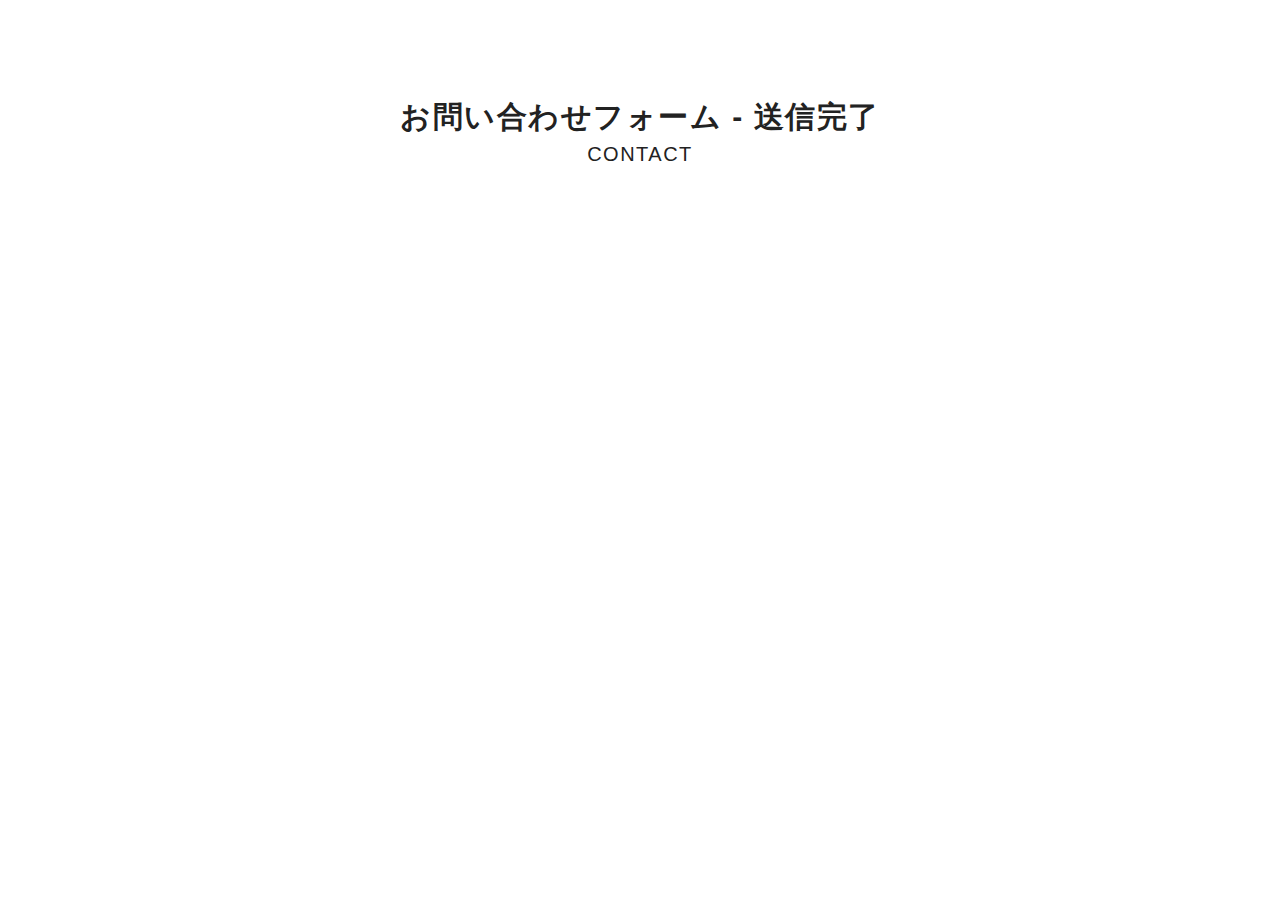
<file: thanks.html>
<!doctype html>
<html lang="ja">
<head>
<meta charset="utf-8">

<title>phpform - 送信完了</title>

<meta name="viewport" content="width=device-width, initial-scale=1.0">
<meta name="format-detection" content="telephone=no">
<meta name="description" content="">
<link rel="shortcut icon" href="">
<link rel="stylesheet" href="./css/init.css">
<link rel="stylesheet" href="./css/style.css">
</head>
<body>
    <main class="page infomail" style="padding: 100px 0;">
        <div class="infomail--inner">
            <h1 class="title title--contents">
                お問い合わせフォーム - 送信完了
                <span>CONTACT</span>
            </h1>
            <div class="infomail--inner">
            </div>
        </div>
    </main>
</body>
</html>
</file>
<file: css/init.css>
@charset "UTF-8";html{font-size:62.5%;-webkit-text-size-adjust:none}body{color:#222;background:#fff;margin:0;padding:0;font-size:15px;font-size:1.5rem;font-weight:500;line-height:1.1;font-family:"ヒラギノ角ゴ ProN W3","Hiragino Kaku Gothic Pro","メイリオ",Meiryo,osaka,"ＭＳ Ｐゴシック","Lucida Grande","segoe UI",geneva,verdana,sans-serif;word-wrap:break-word;overflow-wrap:break-word;-webkit-text-size-adjust:none}dd,dl,dt,h1,h2,h3,h4,h5,h6,ol,p,ul{margin:0;padding:0}article,div,footer,header,main,nav,ol,section,ul{margin:0 auto}ol,ul{list-style-type:none}img{border:0;outline:0;vertical-align:bottom}address,em,i{font-style:normal}a{text-decoration:none;outline:none}a:link{color:#222}a:visited{color:#222}a:hover{color:#222}a:active{color:#222}.clear{clear:both}.hide{display:none}.show{display:block}.hide-op{opacity:0}.show-op{opacity:1}a,aside,div,footer,header,i,li,span{-webkit-box-sizing:border-box;box-sizing:border-box}.clearfix{*zoom:1}.clearfix:after,.clearfix:before{content:" ";display:table}.clearfix:after{clear:both}.m-b-0{margin-bottom:0px!important}.m-t-0{margin-top:0px!important}.m-l-0{margin-left:0px!important}.m-r-0{margin-right:0px!important}.p-b-0{padding-bottom:0px!important}.p-t-0{padding-top:0px!important}.p-l-0{padding-left:0px!important}.p-r-0{padding-right:0px!important}.m-b-5{margin-bottom:5px!important}.m-t-5{margin-top:5px!important}.m-l-5{margin-left:5px!important}.m-r-5{margin-right:5px!important}.p-b-5{padding-bottom:5px!important}.p-t-5{padding-top:5px!important}.p-l-5{padding-left:5px!important}.p-r-5{padding-right:5px!important}.m-b-10{margin-bottom:10px!important}.m-t-10{margin-top:10px!important}.m-l-10{margin-left:10px!important}.m-r-10{margin-right:10px!important}.p-b-10{padding-bottom:10px!important}.p-t-10{padding-top:10px!important}.p-l-10{padding-left:10px!important}.p-r-10{padding-right:10px!important}.m-b-15{margin-bottom:15px!important}.m-t-15{margin-top:15px!important}.m-l-15{margin-left:15px!important}.m-r-15{margin-right:15px!important}.p-b-15{padding-bottom:15px!important}.p-t-15{padding-top:15px!important}.p-l-15{padding-left:15px!important}.p-r-15{padding-right:15px!important}.m-b-20{margin-bottom:20px!important}.m-t-20{margin-top:20px!important}.m-l-20{margin-left:20px!important}.m-r-20{margin-right:20px!important}.p-b-20{padding-bottom:20px!important}.p-t-20{padding-top:20px!important}.p-l-20{padding-left:20px!important}.p-r-20{padding-right:20px!important}.m-b-25{margin-bottom:25px!important}.m-t-25{margin-top:25px!important}.m-l-25{margin-left:25px!important}.m-r-25{margin-right:25px!important}.p-b-25{padding-bottom:25px!important}.p-t-25{padding-top:25px!important}.p-l-25{padding-left:25px!important}.p-r-25{padding-right:25px!important}.m-b-30{margin-bottom:30px!important}.m-t-30{margin-top:30px!important}.m-l-30{margin-left:30px!important}.m-r-30{margin-right:30px!important}.p-b-30{padding-bottom:30px!important}.p-t-30{padding-top:30px!important}.p-l-30{padding-left:30px!important}.p-r-30{padding-right:30px!important}.m-b-35{margin-bottom:35px!important}.m-t-35{margin-top:35px!important}.m-l-35{margin-left:35px!important}.m-r-35{margin-right:35px!important}.p-b-35{padding-bottom:35px!important}.p-t-35{padding-top:35px!important}.p-l-35{padding-left:35px!important}.p-r-35{padding-right:35px!important}.m-b-40{margin-bottom:40px!important}.m-t-40{margin-top:40px!important}.m-l-40{margin-left:40px!important}.m-r-40{margin-right:40px!important}.p-b-40{padding-bottom:40px!important}.p-t-40{padding-top:40px!important}.p-l-40{padding-left:40px!important}.p-r-40{padding-right:40px!important}.m-b-45{margin-bottom:45px!important}.m-t-45{margin-top:45px!important}.m-l-45{margin-left:45px!important}.m-r-45{margin-right:45px!important}.p-b-45{padding-bottom:45px!important}.p-t-45{padding-top:45px!important}.p-l-45{padding-left:45px!important}.p-r-45{padding-right:45px!important}.m-b-50{margin-bottom:50px!important}.m-t-50{margin-top:50px!important}.m-l-50{margin-left:50px!important}.m-r-50{margin-right:50px!important}.p-b-50{padding-bottom:50px!important}.p-t-50{padding-top:50px!important}.p-l-50{padding-left:50px!important}.p-r-50{padding-right:50px!important}.size-8{font-size:0.8rem}.size-9{font-size:0.9rem}.size-10{font-size:1rem}.size-11{font-size:1.1rem}.size-12{font-size:1.2rem}.size-13{font-size:1.3rem}.size-14{font-size:1.4rem}.size-15{font-size:1.5rem}.size-16{font-size:1.6rem}.size-17{font-size:1.7rem}.size-18{font-size:1.8rem}.size-19{font-size:1.9rem}.size-20{font-size:2rem}.size-21{font-size:2.1rem}.size-22{font-size:2.2rem}.size-23{font-size:2.3rem}.size-24{font-size:2.4rem}.size-25{font-size:2.5rem}.size-26{font-size:2.6rem}.size-27{font-size:2.7rem}.size-28{font-size:2.8rem}.size-29{font-size:2.9rem}.size-30{font-size:3rem}.size-31{font-size:3.1rem}.size-32{font-size:3.2rem}.size-33{font-size:3.3rem}.size-34{font-size:3.4rem}.size-35{font-size:3.5rem}.size-36{font-size:3.6rem}.size-37{font-size:3.7rem}.size-38{font-size:3.8rem}.size-39{font-size:3.9rem}.size-40{font-size:4rem}.lh-100{line-height:1}.lh-110{line-height:1.1}.lh-120{line-height:1.2}.lh-130{line-height:1.3}.lh-140{line-height:1.4}.lh-150{line-height:1.5}.lh-160{line-height:1.6}.lh-170{line-height:1.7}.lh-180{line-height:1.8}.lh-190{line-height:1.9}.lh-200{line-height:2}[class*=list-icon]>li{padding-left:1.3em;margin-bottom:5px}[class*=list-icon]>li:before{content:"";display:inline-block;width:1.3em;margin-left:-1.3em}[class*=list-icon].list-icon-dot>li:before{content:"・"}[class*=list-icon].list-icon-kome>li:before{content:"※"}[class*=list-icon].list-icon-kuro>li:before{content:"●"}[class*=list-icon].list-icon-shiro>li:before{content:"○"}[class*=list-icon].list-icon-sqb>li:before{content:"■"}[class*=list-icon].list-icon-arrow1>li:before{content:"⇒"}[class*=list-icon].list-icon-star>li:before{content:"☆"}[class*=single-icon]{padding-left:1.3em}[class*=single-icon]:before{content:"";display:inline-block;width:1.3em;margin-left:-1.3em}[class*=single-icon].single-icon-dot:before{content:"・"}[class*=single-icon].single-icon-kome:before{content:"※"}[class*=single-icon].single-icon-kuro:before{content:"●"}[class*=single-icon].single-icon-shiro:before{content:"○"}[class*=single-icon].single-icon-sqb:before{content:"■"}[class*=single-icon].single-icon-arrow1:before{content:"⇒"}[class*=single-icon].single-icon-star:before{content:"☆"}.list-num-decimal{padding-left:1.3em}.list-num-decimal>li{list-style-type:decimal}.list-num-maru>li{padding-left:1.3em;margin-bottom:5px}.list-num-maru>li:before{content:"";display:inline-block;width:1.3em;margin-left:-1.3em}.list-num-maru>li:first-child:before{content:"①"}.list-num-maru>li:nth-child(2):before{content:"②"}.list-num-maru>li:nth-child(3):before{content:"③"}.list-num-maru>li:nth-child(4):before{content:"④"}.list-num-maru>li:nth-child(5):before{content:"⑤"}.list-num-maru>li:nth-child(6):before{content:"⑥"}.list-num-maru>li:nth-child(7):before{content:"⑦"}.list-num-maru>li:nth-child(8):before{content:"⑧"}.list-num-maru>li:nth-child(9):before{content:"⑨"}.single-num-maru{padding-left:1.3em}.single-num-maru:before{content:"";display:inline-block;width:1.3em;margin-left:-1.3em}.single-num-maru:first-of-type:before{content:"①"}.single-num-maru:nth-of-type(2):before{content:"②"}.single-num-maru:nth-of-type(3):before{content:"③"}.single-num-maru:nth-of-type(4):before{content:"④"}.single-num-maru:nth-of-type(5):before{content:"⑤"}.single-num-maru:nth-of-type(6):before{content:"⑥"}.single-num-maru:nth-of-type(7):before{content:"⑦"}.single-num-maru:nth-of-type(8):before{content:"⑧"}.single-num-maru:nth-of-type(9):before{content:"⑨"}.list-num-kome{counter-reset:number 0}.list-num-kome>li{padding-left:2em;margin-bottom:5px}.list-num-kome>li:before{counter-increment:number 1;content:"※" counter(number);display:inline-block;width:2em;margin-left:-2em}.color-red{color:#e60012!important}.color-blue{color:blue!important}.color-green{color:#769d42!important}.color-yellow{color:yellow!important}.color-pink{color:#f1529f!important}.color-darkpink{color:#e42b83!important}.color-lightpink{color:#ee86a1!important}.color-sky{color:#65aadd!important}.color-navy{color:#005ca2!important}.color-black{color:#222!important}a,article,aside,div,footer,h1,h2,h3,h4,h5,h6,header,li,nav,section,strong,td,th{-webkit-box-sizing:border-box;box-sizing:border-box}.gray{-webkit-font-smoothing:antialiased;-webkit-font-smoothing:subpixel-antialiased;-moz-osx-font-smoothing:grayscale}hr[class*=size]{border:0;margin:0;padding:0}hr.size1{border-bottom:1px solid #000}hr.size2{border-bottom:2px solid #000}hr.size3{border-bottom:3px solid #000}.mincho{font-family:"游明朝",YuMincho,"ヒラギノ明朝 ProN W3","Hiragino Mincho ProN","ＭＳ Ｐ明朝","ＭＳ 明朝",serif}.gothic{font-family:"ヒラギノ角ゴ ProN W3","Hiragino Kaku Gothic Pro","メイリオ",Meiryo,osaka,"ＭＳ Ｐゴシック","Lucida Grande","segoe UI",geneva,verdana,sans-serif}.at :before{content:"@"}.dot:before{content:"."}.sp,.sp600,.sp767,.spi{display:none!important}@media (max-width:600px){.sp600{display:block!important}.pc600{display:none!important}}@media (max-width:767px){.sp767{display:block!important}.pc767{display:none!important}}@media (max-width:767px){.sp{display:block!important}.pc{display:none!important}.spi{display:inline-block!important}.pci{display:none!important}}.al-l{text-align:left!important}.al-r{text-align:right!important}.al-c{text-align:center!important}@media screen and (max-width:767px){.sp-al-l{text-align:left!important}.sp-al-r{text-align:right!important}.sp-al-c{text-align:center!important}}img.img-fit{max-width:100%;height:auto}img.img-center{display:block;margin:0 auto}.tile{display:-webkit-box;display:-ms-flexbox;display:flex;-ms-flex-wrap:wrap;flex-wrap:wrap}.tile>*{-webkit-box-sizing:border-box;box-sizing:border-box;margin:0}.gc>*{display:-webkit-box;display:-ms-flexbox;display:flex}.gc>*>*{-ms-flex-preferred-size:100%;flex-basis:100%}@media (min-width:0){.tile[class*=a1]>*{-ms-flex-preferred-size:100%;flex-basis:100%;max-width:100%}.tile[class*=a2]>*{-ms-flex-preferred-size:50%;flex-basis:50%;max-width:50%}.tile[class*=a3]>*{-ms-flex-preferred-size:33.3333333333%;flex-basis:33.3333333333%;max-width:33.3333333333%}.tile[class*=a4]>*{-ms-flex-preferred-size:25%;flex-basis:25%;max-width:25%}.tile[class*=a5]>*{-ms-flex-preferred-size:20%;flex-basis:20%;max-width:20%}.tile[class*=a6]>*{-ms-flex-preferred-size:16.6666666667%;flex-basis:16.6666666667%;max-width:16.6666666667%}.tile[class*=a7]>*{-ms-flex-preferred-size:14.2857142857%;flex-basis:14.2857142857%;max-width:14.2857142857%}.tile[class*=a8]>*{-ms-flex-preferred-size:12.5%;flex-basis:12.5%;max-width:12.5%}.tile[class*=am0]{margin:0 -0px -0px}.tile[class*=am0]>*{padding:0 0px 0px}.tile[class*=am5]{margin:0 -2.5px -5px}.tile[class*=am5]>*{padding:0 2.5px 5px}.tile[class*=am10]{margin:0 -5px -10px}.tile[class*=am10]>*{padding:0 5px 10px}.tile[class*=am15]{margin:0 -7.5px -15px}.tile[class*=am15]>*{padding:0 7.5px 15px}.tile[class*=am20]{margin:0 -10px -20px}.tile[class*=am20]>*{padding:0 10px 20px}.tile[class*=am25]{margin:0 -12.5px -25px}.tile[class*=am25]>*{padding:0 12.5px 25px}.tile[class*=am30]{margin:0 -15px -30px}.tile[class*=am30]>*{padding:0 15px 30px}.tile[class*=am35]{margin:0 -17.5px -35px}.tile[class*=am35]>*{padding:0 17.5px 35px}.tile[class*=am40]{margin:0 -20px -40px}.tile[class*=am40]>*{padding:0 20px 40px}.tile[class*=am45]{margin:0 -22.5px -45px}.tile[class*=am45]>*{padding:0 22.5px 45px}.tile[class*=am50]{margin:0 -25px -50px}.tile[class*=am50]>*{padding:0 25px 50px}.tile[class*=am55]{margin:0 -27.5px -55px}.tile[class*=am55]>*{padding:0 27.5px 55px}.tile[class*=am60]{margin:0 -30px -60px}.tile[class*=am60]>*{padding:0 30px 60px}.tile[class*=am65]{margin:0 -32.5px -65px}.tile[class*=am65]>*{padding:0 32.5px 65px}.tile[class*=am70]{margin:0 -35px -70px}.tile[class*=am70]>*{padding:0 35px 70px}.tile[class*=am75]{margin:0 -37.5px -75px}.tile[class*=am75]>*{padding:0 37.5px 75px}.tile[class*=am80]{margin:0 -40px -80px}.tile[class*=am80]>*{padding:0 40px 80px}}@media (min-width:375px){.tile[class*=b1]>*{-ms-flex-preferred-size:100%;flex-basis:100%;max-width:100%}.tile[class*=b2]>*{-ms-flex-preferred-size:50%;flex-basis:50%;max-width:50%}.tile[class*=b3]>*{-ms-flex-preferred-size:33.3333333333%;flex-basis:33.3333333333%;max-width:33.3333333333%}.tile[class*=b4]>*{-ms-flex-preferred-size:25%;flex-basis:25%;max-width:25%}.tile[class*=b5]>*{-ms-flex-preferred-size:20%;flex-basis:20%;max-width:20%}.tile[class*=b6]>*{-ms-flex-preferred-size:16.6666666667%;flex-basis:16.6666666667%;max-width:16.6666666667%}.tile[class*=b7]>*{-ms-flex-preferred-size:14.2857142857%;flex-basis:14.2857142857%;max-width:14.2857142857%}.tile[class*=b8]>*{-ms-flex-preferred-size:12.5%;flex-basis:12.5%;max-width:12.5%}.tile[class*=bm0]{margin:0 -0px -0px}.tile[class*=bm0]>*{padding:0 0px 0px}.tile[class*=bm5]{margin:0 -2.5px -5px}.tile[class*=bm5]>*{padding:0 2.5px 5px}.tile[class*=bm10]{margin:0 -5px -10px}.tile[class*=bm10]>*{padding:0 5px 10px}.tile[class*=bm15]{margin:0 -7.5px -15px}.tile[class*=bm15]>*{padding:0 7.5px 15px}.tile[class*=bm20]{margin:0 -10px -20px}.tile[class*=bm20]>*{padding:0 10px 20px}.tile[class*=bm25]{margin:0 -12.5px -25px}.tile[class*=bm25]>*{padding:0 12.5px 25px}.tile[class*=bm30]{margin:0 -15px -30px}.tile[class*=bm30]>*{padding:0 15px 30px}.tile[class*=bm35]{margin:0 -17.5px -35px}.tile[class*=bm35]>*{padding:0 17.5px 35px}.tile[class*=bm40]{margin:0 -20px -40px}.tile[class*=bm40]>*{padding:0 20px 40px}.tile[class*=bm45]{margin:0 -22.5px -45px}.tile[class*=bm45]>*{padding:0 22.5px 45px}.tile[class*=bm50]{margin:0 -25px -50px}.tile[class*=bm50]>*{padding:0 25px 50px}.tile[class*=bm55]{margin:0 -27.5px -55px}.tile[class*=bm55]>*{padding:0 27.5px 55px}.tile[class*=bm60]{margin:0 -30px -60px}.tile[class*=bm60]>*{padding:0 30px 60px}.tile[class*=bm65]{margin:0 -32.5px -65px}.tile[class*=bm65]>*{padding:0 32.5px 65px}.tile[class*=bm70]{margin:0 -35px -70px}.tile[class*=bm70]>*{padding:0 35px 70px}.tile[class*=bm75]{margin:0 -37.5px -75px}.tile[class*=bm75]>*{padding:0 37.5px 75px}.tile[class*=bm80]{margin:0 -40px -80px}.tile[class*=bm80]>*{padding:0 40px 80px}}@media (min-width:414px){.tile[class*=c1]>*{-ms-flex-preferred-size:100%;flex-basis:100%;max-width:100%}.tile[class*=c2]>*{-ms-flex-preferred-size:50%;flex-basis:50%;max-width:50%}.tile[class*=c3]>*{-ms-flex-preferred-size:33.3333333333%;flex-basis:33.3333333333%;max-width:33.3333333333%}.tile[class*=c4]>*{-ms-flex-preferred-size:25%;flex-basis:25%;max-width:25%}.tile[class*=c5]>*{-ms-flex-preferred-size:20%;flex-basis:20%;max-width:20%}.tile[class*=c6]>*{-ms-flex-preferred-size:16.6666666667%;flex-basis:16.6666666667%;max-width:16.6666666667%}.tile[class*=c7]>*{-ms-flex-preferred-size:14.2857142857%;flex-basis:14.2857142857%;max-width:14.2857142857%}.tile[class*=c8]>*{-ms-flex-preferred-size:12.5%;flex-basis:12.5%;max-width:12.5%}.tile[class*=cm0]{margin:0 -0px -0px}.tile[class*=cm0]>*{padding:0 0px 0px}.tile[class*=cm5]{margin:0 -2.5px -5px}.tile[class*=cm5]>*{padding:0 2.5px 5px}.tile[class*=cm10]{margin:0 -5px -10px}.tile[class*=cm10]>*{padding:0 5px 10px}.tile[class*=cm15]{margin:0 -7.5px -15px}.tile[class*=cm15]>*{padding:0 7.5px 15px}.tile[class*=cm20]{margin:0 -10px -20px}.tile[class*=cm20]>*{padding:0 10px 20px}.tile[class*=cm25]{margin:0 -12.5px -25px}.tile[class*=cm25]>*{padding:0 12.5px 25px}.tile[class*=cm30]{margin:0 -15px -30px}.tile[class*=cm30]>*{padding:0 15px 30px}.tile[class*=cm35]{margin:0 -17.5px -35px}.tile[class*=cm35]>*{padding:0 17.5px 35px}.tile[class*=cm40]{margin:0 -20px -40px}.tile[class*=cm40]>*{padding:0 20px 40px}.tile[class*=cm45]{margin:0 -22.5px -45px}.tile[class*=cm45]>*{padding:0 22.5px 45px}.tile[class*=cm50]{margin:0 -25px -50px}.tile[class*=cm50]>*{padding:0 25px 50px}.tile[class*=cm55]{margin:0 -27.5px -55px}.tile[class*=cm55]>*{padding:0 27.5px 55px}.tile[class*=cm60]{margin:0 -30px -60px}.tile[class*=cm60]>*{padding:0 30px 60px}.tile[class*=cm65]{margin:0 -32.5px -65px}.tile[class*=cm65]>*{padding:0 32.5px 65px}.tile[class*=cm70]{margin:0 -35px -70px}.tile[class*=cm70]>*{padding:0 35px 70px}.tile[class*=cm75]{margin:0 -37.5px -75px}.tile[class*=cm75]>*{padding:0 37.5px 75px}.tile[class*=cm80]{margin:0 -40px -80px}.tile[class*=cm80]>*{padding:0 40px 80px}}@media (min-width:768px){.tile[class*=d1]>*{-ms-flex-preferred-size:100%;flex-basis:100%;max-width:100%}.tile[class*=d2]>*{-ms-flex-preferred-size:50%;flex-basis:50%;max-width:50%}.tile[class*=d3]>*{-ms-flex-preferred-size:33.3333333333%;flex-basis:33.3333333333%;max-width:33.3333333333%}.tile[class*=d4]>*{-ms-flex-preferred-size:25%;flex-basis:25%;max-width:25%}.tile[class*=d5]>*{-ms-flex-preferred-size:20%;flex-basis:20%;max-width:20%}.tile[class*=d6]>*{-ms-flex-preferred-size:16.6666666667%;flex-basis:16.6666666667%;max-width:16.6666666667%}.tile[class*=d7]>*{-ms-flex-preferred-size:14.2857142857%;flex-basis:14.2857142857%;max-width:14.2857142857%}.tile[class*=d8]>*{-ms-flex-preferred-size:12.5%;flex-basis:12.5%;max-width:12.5%}.tile[class*=dm0]{margin:0 -0px -0px}.tile[class*=dm0]>*{padding:0 0px 0px}.tile[class*=dm5]{margin:0 -2.5px -5px}.tile[class*=dm5]>*{padding:0 2.5px 5px}.tile[class*=dm10]{margin:0 -5px -10px}.tile[class*=dm10]>*{padding:0 5px 10px}.tile[class*=dm15]{margin:0 -7.5px -15px}.tile[class*=dm15]>*{padding:0 7.5px 15px}.tile[class*=dm20]{margin:0 -10px -20px}.tile[class*=dm20]>*{padding:0 10px 20px}.tile[class*=dm25]{margin:0 -12.5px -25px}.tile[class*=dm25]>*{padding:0 12.5px 25px}.tile[class*=dm30]{margin:0 -15px -30px}.tile[class*=dm30]>*{padding:0 15px 30px}.tile[class*=dm35]{margin:0 -17.5px -35px}.tile[class*=dm35]>*{padding:0 17.5px 35px}.tile[class*=dm40]{margin:0 -20px -40px}.tile[class*=dm40]>*{padding:0 20px 40px}.tile[class*=dm45]{margin:0 -22.5px -45px}.tile[class*=dm45]>*{padding:0 22.5px 45px}.tile[class*=dm50]{margin:0 -25px -50px}.tile[class*=dm50]>*{padding:0 25px 50px}.tile[class*=dm55]{margin:0 -27.5px -55px}.tile[class*=dm55]>*{padding:0 27.5px 55px}.tile[class*=dm60]{margin:0 -30px -60px}.tile[class*=dm60]>*{padding:0 30px 60px}.tile[class*=dm65]{margin:0 -32.5px -65px}.tile[class*=dm65]>*{padding:0 32.5px 65px}.tile[class*=dm70]{margin:0 -35px -70px}.tile[class*=dm70]>*{padding:0 35px 70px}.tile[class*=dm75]{margin:0 -37.5px -75px}.tile[class*=dm75]>*{padding:0 37.5px 75px}.tile[class*=dm80]{margin:0 -40px -80px}.tile[class*=dm80]>*{padding:0 40px 80px}}@media (min-width:1024px){.tile[class*=e1]>*{-ms-flex-preferred-size:100%;flex-basis:100%;max-width:100%}.tile[class*=e2]>*{-ms-flex-preferred-size:50%;flex-basis:50%;max-width:50%}.tile[class*=e3]>*{-ms-flex-preferred-size:33.3333333333%;flex-basis:33.3333333333%;max-width:33.3333333333%}.tile[class*=e4]>*{-ms-flex-preferred-size:25%;flex-basis:25%;max-width:25%}.tile[class*=e5]>*{-ms-flex-preferred-size:20%;flex-basis:20%;max-width:20%}.tile[class*=e6]>*{-ms-flex-preferred-size:16.6666666667%;flex-basis:16.6666666667%;max-width:16.6666666667%}.tile[class*=e7]>*{-ms-flex-preferred-size:14.2857142857%;flex-basis:14.2857142857%;max-width:14.2857142857%}.tile[class*=e8]>*{-ms-flex-preferred-size:12.5%;flex-basis:12.5%;max-width:12.5%}.tile[class*=em0]{margin:0 -0px -0px}.tile[class*=em0]>*{padding:0 0px 0px}.tile[class*=em5]{margin:0 -2.5px -5px}.tile[class*=em5]>*{padding:0 2.5px 5px}.tile[class*=em10]{margin:0 -5px -10px}.tile[class*=em10]>*{padding:0 5px 10px}.tile[class*=em15]{margin:0 -7.5px -15px}.tile[class*=em15]>*{padding:0 7.5px 15px}.tile[class*=em20]{margin:0 -10px -20px}.tile[class*=em20]>*{padding:0 10px 20px}.tile[class*=em25]{margin:0 -12.5px -25px}.tile[class*=em25]>*{padding:0 12.5px 25px}.tile[class*=em30]{margin:0 -15px -30px}.tile[class*=em30]>*{padding:0 15px 30px}.tile[class*=em35]{margin:0 -17.5px -35px}.tile[class*=em35]>*{padding:0 17.5px 35px}.tile[class*=em40]{margin:0 -20px -40px}.tile[class*=em40]>*{padding:0 20px 40px}.tile[class*=em45]{margin:0 -22.5px -45px}.tile[class*=em45]>*{padding:0 22.5px 45px}.tile[class*=em50]{margin:0 -25px -50px}.tile[class*=em50]>*{padding:0 25px 50px}.tile[class*=em55]{margin:0 -27.5px -55px}.tile[class*=em55]>*{padding:0 27.5px 55px}.tile[class*=em60]{margin:0 -30px -60px}.tile[class*=em60]>*{padding:0 30px 60px}.tile[class*=em65]{margin:0 -32.5px -65px}.tile[class*=em65]>*{padding:0 32.5px 65px}.tile[class*=em70]{margin:0 -35px -70px}.tile[class*=em70]>*{padding:0 35px 70px}.tile[class*=em75]{margin:0 -37.5px -75px}.tile[class*=em75]>*{padding:0 37.5px 75px}.tile[class*=em80]{margin:0 -40px -80px}.tile[class*=em80]>*{padding:0 40px 80px}}@media (min-width:1025px){.tile[class*=f1]>*{-ms-flex-preferred-size:100%;flex-basis:100%;max-width:100%}.tile[class*=f2]>*{-ms-flex-preferred-size:50%;flex-basis:50%;max-width:50%}.tile[class*=f3]>*{-ms-flex-preferred-size:33.3333333333%;flex-basis:33.3333333333%;max-width:33.3333333333%}.tile[class*=f4]>*{-ms-flex-preferred-size:25%;flex-basis:25%;max-width:25%}.tile[class*=f5]>*{-ms-flex-preferred-size:20%;flex-basis:20%;max-width:20%}.tile[class*=f6]>*{-ms-flex-preferred-size:16.6666666667%;flex-basis:16.6666666667%;max-width:16.6666666667%}.tile[class*=f7]>*{-ms-flex-preferred-size:14.2857142857%;flex-basis:14.2857142857%;max-width:14.2857142857%}.tile[class*=f8]>*{-ms-flex-preferred-size:12.5%;flex-basis:12.5%;max-width:12.5%}.tile[class*=fm0]{margin:0 -0px -0px}.tile[class*=fm0]>*{padding:0 0px 0px}.tile[class*=fm5]{margin:0 -2.5px -5px}.tile[class*=fm5]>*{padding:0 2.5px 5px}.tile[class*=fm10]{margin:0 -5px -10px}.tile[class*=fm10]>*{padding:0 5px 10px}.tile[class*=fm15]{margin:0 -7.5px -15px}.tile[class*=fm15]>*{padding:0 7.5px 15px}.tile[class*=fm20]{margin:0 -10px -20px}.tile[class*=fm20]>*{padding:0 10px 20px}.tile[class*=fm25]{margin:0 -12.5px -25px}.tile[class*=fm25]>*{padding:0 12.5px 25px}.tile[class*=fm30]{margin:0 -15px -30px}.tile[class*=fm30]>*{padding:0 15px 30px}.tile[class*=fm35]{margin:0 -17.5px -35px}.tile[class*=fm35]>*{padding:0 17.5px 35px}.tile[class*=fm40]{margin:0 -20px -40px}.tile[class*=fm40]>*{padding:0 20px 40px}.tile[class*=fm45]{margin:0 -22.5px -45px}.tile[class*=fm45]>*{padding:0 22.5px 45px}.tile[class*=fm50]{margin:0 -25px -50px}.tile[class*=fm50]>*{padding:0 25px 50px}.tile[class*=fm55]{margin:0 -27.5px -55px}.tile[class*=fm55]>*{padding:0 27.5px 55px}.tile[class*=fm60]{margin:0 -30px -60px}.tile[class*=fm60]>*{padding:0 30px 60px}.tile[class*=fm65]{margin:0 -32.5px -65px}.tile[class*=fm65]>*{padding:0 32.5px 65px}.tile[class*=fm70]{margin:0 -35px -70px}.tile[class*=fm70]>*{padding:0 35px 70px}.tile[class*=fm75]{margin:0 -37.5px -75px}.tile[class*=fm75]>*{padding:0 37.5px 75px}.tile[class*=fm80]{margin:0 -40px -80px}.tile[class*=fm80]>*{padding:0 40px 80px}}.slick-slider{position:relative;display:block;-webkit-box-sizing:border-box;box-sizing:border-box;-webkit-user-select:none;-moz-user-select:none;-ms-user-select:none;user-select:none;-webkit-touch-callout:none;-khtml-user-select:none;-ms-touch-action:pan-y;touch-action:pan-y;-webkit-tap-highlight-color:transparent}.slick-list{position:relative;display:block;margin:0;padding:0}.slick-list:focus{outline:none}.slick-list.dragging{cursor:pointer;cursor:hand}.slick-slider .slick-list,.slick-slider .slick-track{-webkit-transform:translate3d(0,0,0);transform:translate3d(0,0,0)}.slick-track{position:relative;top:0;left:0;display:block;margin-left:auto;margin-right:auto}.slick-track:after,.slick-track:before{display:table;content:""}.slick-track:after{clear:both}.slick-loading .slick-track{visibility:hidden}.slick-slide{display:none;float:left;height:100%;min-height:1px}[dir=rtl] .slick-slide{float:right}.slick-slide img{display:block}.slick-slide.slick-loading img{display:none}.slick-slide.dragging img{pointer-events:none}.slick-initialized .slick-slide{display:block}.slick-loading .slick-slide{visibility:hidden}.slick-vertical .slick-slide{display:block;height:auto;border:1px solid transparent}.slick-arrow.slick-hidden{display:none}@font-face{font-family:"font";src:url("../font/font.eot?76639741");src:url("../font/font.eot?76639741#iefix") format("embedded-opentype"),url("../font/font.woff2?76639741") format("woff2"),url("../font/font.woff?76639741") format("woff"),url("../font/font.ttf?76639741") format("truetype"),url("../font/font.svg?76639741#font") format("svg");font-weight:normal;font-style:normal}[class*=" icon-"]:before,[class^=icon-]:before{font-family:"font";font-style:normal;font-weight:normal;speak:never;display:inline-block;text-decoration:inherit;width:1em;margin-right:0.2em;text-align:center;font-variant:normal;text-transform:none;line-height:1em;margin-left:0.2em;-webkit-font-smoothing:antialiased;-moz-osx-font-smoothing:grayscale}.icon-down-dir:before{content:""}.icon-left-dir:before{content:""}.icon-right-dir:before{content:""}.icon-up-dir:before{content:""}.icon-up-open-big:before{content:""}.icon-angle-right:before{content:""}.icon-copyright:before{content:""}.nav-button-wrap{background:#fff;padding:9px 9px 0 9px;height:50px;position:fixed;top:15px;right:15px;font-size:0;text-align:center;cursor:pointer;z-index:10;display:none;-webkit-transition:0s;transition:0s;border:1px solid #000}.nav-button-wrap strong{font-size:0.8rem;color:#222;display:block;text-align:center;margin-top:6px;line-height:1;-webkit-transition:0.3s;transition:0.3s;letter-spacing:1px}.nav-button-wrap.active{background:#fff}.nav-button-wrap.active strong{color:#222}.nav-button{position:relative;width:30px;height:18px}.nav-button span{display:block;position:absolute;-webkit-transition:all 0.4s;transition:all 0.4s;width:100%;height:2px;background:#222}.nav-button span:first-of-type{top:0}.nav-button span:nth-of-type(2){top:8px}.nav-button span:nth-of-type(3){bottom:0}.nav-button.active span{background:#222}.nav-button.active span:first-of-type{-webkit-transform:translateY(8px) rotate(-35deg);transform:translateY(8px) rotate(-35deg)}.nav-button.active span:nth-of-type(2){opacity:0;-webkit-transform:translateX(-4px);transform:translateX(-4px)}.nav-button.active span:nth-of-type(3){-webkit-transform:translateY(-8px) rotate(35deg);transform:translateY(-8px) rotate(35deg)}@media (max-width:767px){.nav-button-wrap{display:block}}.form{}.form button,.form input{vertical-align:middle;outline:0;-webkit-box-sizing:border-box;box-sizing:border-box}.form [type=email],.form [type=number],.form [type=password],.form [type=search],.form [type=tel],.form [type=text],.form [type=url]{width:100%;border:1px solid #ccc;padding:0 10px;border-radius:0;height:38px;background:#fff;-webkit-box-shadow:0;box-shadow:0;font-size:16px;-webkit-transition:0.3s;transition:0.3s;-webkit-appearance:none}.form [type=email]:focus,.form [type=number]:focus,.form [type=password]:focus,.form [type=search]:focus,.form [type=tel]:focus,.form [type=text]:focus,.form [type=url]:focus{background:#fff}.form [type=search]:focus{outline-offset:-2px}.form [type=search]:-webkit-search-decoration{display:none;-webkit-appearance:searchfield-decoration}.form .f-search{display:table;border-collapse:collapse}.form .f-search .f-search-l{display:table-cell;width:100%}.form .f-search .f-search-l [type=search],.form .f-search .f-search-l [type=text]{border-radius:0 0 0 0;border-right:0}.form .f-search .f-search-r{display:table-cell}.form .f-search .f-search-r [type=button],.form .f-search .f-search-r [type=submit]{border-radius:0 0 0 0;height:38px;position:relative}.form [type=file]{width:100%;height:38px;border-radius:0;display:none}@-moz-document url-prefix(){.form [type=file]{padding:7px}}.form .f-thumb img{margin-top:10px;max-width:200px;height:auto}.form .f-thumb span{font-size:13px;display:block;margin-top:10px;color:#f00}.form .f-file{position:relative;width:100%;border-collapse:collapse}.form .f-file .f-file-l{vertical-align:top;margin-right:30px}.form .f-file .f-file-l label{background:#fff;display:block;cursor:pointer;padding:0 10px;border-radius:0 0 0 0;border-right:0;overflow-x:hidden;padding-right:70px}.form .f-file .f-file-l label div{width:auto;line-height:38px;white-space:nowrap;overflow-x:hidden;text-overflow:ellipsis}.form .f-file .f-file-l label:hover{background:#ffffe6}.form .f-file .f-file-r{position:absolute;top:0;right:0;vertical-align:top}.form .f-file .f-file-r [type=button]{border-radius:0 0 0 0;height:38px;position:relative}.form .f-textarea{border:1px solid #ccc;background:#fff;border-radius:0;padding:10px;-webkit-transition:0.3s;transition:0.3s;-webkit-box-shadow:0;box-shadow:0}.form .f-textarea.on{background:#fff;-webkit-box-shadow:0 0 0 2px #17B2E2 inset;box-shadow:0 0 0 2px #17B2E2 inset}.form textarea{-webkit-appearance:none;width:100%;border:0;background:none;resize:none;font-size:16px;-webkit-box-shadow:0 0 0 0 rgba(0,0,0,0);box-shadow:0 0 0 0 rgba(0,0,0,0)}.form select{-webkit-appearance:none;-moz-appearance:none;appearance:none;border:0;background:none transparent;width:100%;padding:0 35px 0 10px;height:38px;position:relative;z-index:1;font-size:16px;cursor:pointer}.form selectfocus{outline:none}.form select::-ms-expand{display:none}.form select option{background:#fff}.form select:active{font-weight:bold}.form .f-select{padding:0;position:relative;background:#fff;border-bottom:1px solid #ddd;-webkit-box-shadow:0;box-shadow:0}.form .f-select i{position:absolute;top:50%;right:10px;margin-top:-0.5em;content:"";font-size:3rem;color:#ddd}.form .f-select:hover{background:#f7f7f7}.form .f-select:hover:after{background-color:#f29d96}.form [class*=f-checkbox]{font-size:0}.form [class*=f-checkbox] label{font-size:16px;position:relative;display:block;background:#eee;height:38px;line-height:38px;padding:0 10px 0 35px;border-radius:5px;-webkit-transition:0.3s;transition:0.3s;cursor:pointer}.form [class*=f-checkbox] label:before{position:absolute;content:"";top:50%;left:10px;width:18px;height:18px;margin-top:-9px;background:#ccc;border-radius:3px}.form [class*=f-checkbox] label:hover{background:#ddd}.form [class*=f-checkbox] [type=checkbox]{display:none}.form [class*=f-checkbox] [type=checkbox]:checked+label:after{position:absolute;content:"";top:50%;left:10px;width:18px;height:18px;margin-top:-9px;border-radius:3px;background:#f29d96 url(data:image/svg+xml,%3C%3Fxml%20version%3D%221.0%22%20encoding%3D%22utf-8%22%3F%3E%0A%3C%21--%20Generator%3A%20Adobe%20Illustrator%2017.1.0%2C%20SVG%20Export%20Plug-In%20.%20SVG%20Version%3A%206.00%20Build%200%29%20%20--%3E%0A%3C%21DOCTYPE%20svg%20PUBLIC%20%22-//W3C//DTD%20SVG%201.1//EN%22%20%22http%3A//www.w3.org/Graphics/SVG/1.1/DTD/svg11.dtd%22%3E%0A%3Csvg%20version%3D%221.1%22%20id%3D%22%u30EC%u30A4%u30E4%u30FC_2%22%20xmlns%3D%22http%3A//www.w3.org/2000/svg%22%20xmlns%3Axlink%3D%22http%3A//www.w3.org/1999/xlink%22%20x%3D%220px%22%0A%09%20y%3D%220px%22%20viewBox%3D%220%200%2018.2%2018%22%20enable-background%3D%22new%200%200%2018.2%2018%22%20xml%3Aspace%3D%22preserve%22%3E%0A%3Cpolyline%20fill%3D%22none%22%20stroke%3D%22%23FFFFFF%22%20stroke-width%3D%223%22%20stroke-miterlimit%3D%2210%22%20points%3D%2214.5%2C6%208%2C12.5%203.7%2C8.2%20%22/%3E%0A%3C/svg%3E%0A)}.form .f-checkbox-w label{display:inline-block;margin-right:10px}.form .f-checkbox-w label:last-child{margin-right:0}.form .f-checkbox-h label{margin-bottom:10px}.form .f-checkbox-h label:last-child{margin-bottom:0}.form span.wpcf7-list-item.first{margin-right:10px}.form [class*=f-radio]{font-size:0}.form [class*=f-radio] span.wpcf7-list-item-label{font-size:16px;position:relative;display:block;background:#fff;height:38px;line-height:38px;padding:0 10px 0 35px;border:1px solid #ccc;-webkit-transition:0.3s;transition:0.3s;cursor:pointer;width:100px;-webkit-box-shadow:0;box-shadow:0}.form [class*=f-radio] span.wpcf7-list-item-label:before{position:absolute;content:"";top:50%;left:10px;width:18px;height:18px;margin-top:-9px;background:#ccc;border-radius:50%}.form [class*=f-radio] span.wpcf7-list-item-label:hover{background:#f5f5f5}.form [class*=f-radio] [type=radio]{display:none}.form [class*=f-radio] [type=radio]:checked+span.wpcf7-list-item-label:before{background:#f29d96}.form [class*=f-radio] [type=radio]:checked+span.wpcf7-list-item-label:after{position:absolute;content:"";top:50%;left:14px;width:10px;height:10px;margin-top:-5px;border-radius:50%;background:#fff}.form .f-radio-w label{display:inline-block;margin-right:10px}.form .f-radio-w label:last-child{margin-right:0}.form .f-radio-h label{margin-bottom:10px}.form .f-radio-h label:last-child{margin-bottom:0}.form [type=button],.form [type=reset],.form [type=submit]{width:100%;border:0;border-radius:0;padding:0 20px;height:48px;background:#604c3f;color:#fff;-webkit-transition:0.3s;transition:0.3s;font-size:14px;cursor:pointer;outline:1px dashed rgba(255,255,255,0.4);outline-offset:-4px;-webkit-appearance:none}.form [type=button]:hover,.form [type=reset]:hover,.form [type=submit]:hover{background:#7a604e}.form [type=button].f-bfit,.form [type=reset].f-bfit,.form [type=submit].f-bfit{height:38px}.form .f-group-w{display:table;width:100%;font-size:0}.form .f-group-w label{display:table-cell;height:38px;line-height:38px;padding:0 10px 0 35px;border-radius:0;border-right:1px solid #ccc}.form .f-group-w label:first-of-type{border-radius:5px 0 0 5px}.form .f-group-w label:last-of-type{border-radius:0 5px 5px 0;margin-right:0;border:0}.form .f-group-w label:only-of-type{border-radius:5px;margin-right:0;border:0}.form .f-group-h label{border-radius:0;border-bottom:1px solid #ccc}.form .f-group-h label:first-of-type{border-radius:5px 5px 0 0}.form .f-group-h label:last-of-type{border-radius:0 0 5px 5px;border:0}.form .f-group-h label:only-of-type{border-radius:5px;border:0}.form .f-box{display:table;border-collapse:collapse}.form .f-box .f-box-l{display:table-cell;vertical-align:top;width:100%}.form .f-box .f-box-l .f-file label,.form .f-box .f-box-l [type=search],.form .f-box .f-box-l [type=text]{border-radius:0 0 0 0;border-right:0}.form .f-box .f-box-r{display:table-cell;vertical-align:top}.form .f-box .f-box-r [type=button],.form .f-box .f-box-r [type=submit]{border-radius:0 0 0 0;height:38px;position:relative}.form [class*=f-size]{width:100%;max-width:100%}.form .f-size-auto{width:auto;display:inline-block}.form button.f-size-1,.form div.f-size-1,.form input.f-size-1,.form label.f-size-1,.form textarea.f-size-1{max-width:50px;width:100%}.form button.f-size-2,.form div.f-size-2,.form input.f-size-2,.form label.f-size-2,.form textarea.f-size-2{max-width:100px;width:100%}.form button.f-size-3,.form div.f-size-3,.form input.f-size-3,.form label.f-size-3,.form textarea.f-size-3{max-width:150px;width:100%}.form button.f-size-4,.form div.f-size-4,.form input.f-size-4,.form label.f-size-4,.form textarea.f-size-4{max-width:200px;width:100%}.form button.f-size-5,.form div.f-size-5,.form input.f-size-5,.form label.f-size-5,.form textarea.f-size-5{max-width:250px;width:100%}.form button.f-size-6,.form div.f-size-6,.form input.f-size-6,.form label.f-size-6,.form textarea.f-size-6{max-width:300px;width:100%}.form button.f-size-7,.form div.f-size-7,.form input.f-size-7,.form label.f-size-7,.form textarea.f-size-7{max-width:350px;width:100%}.form button.f-size-8,.form div.f-size-8,.form input.f-size-8,.form label.f-size-8,.form textarea.f-size-8{max-width:400px;width:100%}.form button.f-size-9,.form div.f-size-9,.form input.f-size-9,.form label.f-size-9,.form textarea.f-size-9{max-width:450px;width:100%}.form button.f-size-10,.form div.f-size-10,.form input.f-size-10,.form label.f-size-10,.form textarea.f-size-10{max-width:500px;width:100%}.form button.f-size-11,.form div.f-size-11,.form input.f-size-11,.form label.f-size-11,.form textarea.f-size-11{max-width:550px;width:100%}.form button.f-size-12,.form div.f-size-12,.form input.f-size-12,.form label.f-size-12,.form textarea.f-size-12{max-width:600px;width:100%}.form button.f-size-13,.form div.f-size-13,.form input.f-size-13,.form label.f-size-13,.form textarea.f-size-13{max-width:650px;width:100%}.form button.f-size-14,.form div.f-size-14,.form input.f-size-14,.form label.f-size-14,.form textarea.f-size-14{max-width:700px;width:100%}.form button.f-size-15,.form div.f-size-15,.form input.f-size-15,.form label.f-size-15,.form textarea.f-size-15{max-width:750px;width:100%}.form button.f-size-16,.form div.f-size-16,.form input.f-size-16,.form label.f-size-16,.form textarea.f-size-16{max-width:800px;width:100%}.form button.f-size-17,.form div.f-size-17,.form input.f-size-17,.form label.f-size-17,.form textarea.f-size-17{max-width:850px;width:100%}.form button.f-size-18,.form div.f-size-18,.form input.f-size-18,.form label.f-size-18,.form textarea.f-size-18{max-width:900px;width:100%}.form button.f-size-19,.form div.f-size-19,.form input.f-size-19,.form label.f-size-19,.form textarea.f-size-19{max-width:950px;width:100%}.form button.f-size-20,.form div.f-size-20,.form input.f-size-20,.form label.f-size-20,.form textarea.f-size-20{max-width:1000px;width:100%}.form div[class*=f-size]{margin:0}.form textarea.f-hsize-1{height:50px}.form textarea.f-hsize-2{height:100px}.form textarea.f-hsize-3{height:150px}.form textarea.f-hsize-4{height:200px}.form textarea.f-hsize-5{height:250px}.form textarea.f-hsize-6{height:300px}.form textarea.f-hsize-7{height:350px}.form textarea.f-hsize-8{height:400px}.form textarea.f-hsize-9{height:450px}.form textarea.f-hsize-10{height:500px}.form .f-left{text-align:left}.form .f-right{text-align:right}.form .f-center{text-align:center}.form [class*=f-table]{display:table;margin:0}.form [class*=f-table]>div{display:table-cell}.form .f-table-prepnd>div:first-of-type{white-space:nowrap;padding-right:10px}.form .f-table-prepnd>div:last-of-type{width:100%}.form .f-table-append>div:last-of-type{white-space:nowrap;padding-left:10px}@media screen and (max-width:600px){.form .f-resp.f-checkbox-w label{display:block;margin:0 0 10px 0}.form .f-resp.f-checkbox-w label:last-child{margin:0}.form .f-resp.f-radio-w label{display:block;margin:0 0 10px 0}.form .f-resp.f-radio-w label:last-child{margin:0}.form .f-resp.f-group-w label{display:block;border-radius:0;border-right:0;border-bottom:1px solid #ccc}.form .f-resp.f-group-w label:first-of-type{border-radius:5px 5px 0 0}.form .f-resp.f-group-w label:last-child{border-radius:0 0 5px 5px;border:0}.form div.f-sp-max,.form input.f-sp-max,.form label.f-sp-max,.form textarea.f-sp-max{width:100%;max-width:100%}}.form [class*=f-icon]{position:relative;font:normal normal normal 14px/1 fontello;font-size:14px;font-size:inherit;text-rendering:auto}.form [class*=f-icon]:before{font-size:16px;text-align:center;position:absolute;color:#ccc;-webkit-font-smoothing:antialiased;-moz-osx-font-smoothing:grayscale}.form [class*=f-icon].f-icon-l>label,.form [class*=f-icon].f-icon-l input{padding-left:35px}.form [class*=f-icon].f-icon-l:before{width:1em;top:50%;left:10px;margin-top:-8px}.form [class*=f-icon].f-icon-r>label,.form [class*=f-icon].f-icon-r input{padding-right:35px}.form [class*=f-icon].f-icon-r:before{width:1em;top:50%;right:10px;margin-top:-8px}.form [class*=f-icon].f-icon-file:before{content:""}.form [class*=f-icon].f-icon-search:before{content:""}.form [class*=f-icon].f-icon-password:before{content:""}.form [class*=f-icon].f-icon-user:before{content:""}.form [class*=f-icon].f-icon-upload:before{content:""}.form [class*=f-icon] [type=button],.form [class*=f-icon] [type=reset],.form [class*=f-icon] [type=submit]{padding-right:35px}.form .f-icolor-white:before{color:#fff}
</file>
<file: css/style.css>
@charset "UTF-8";
/*theme*/
/*ページュ*/
.title--contents {
  text-align: center;
  letter-spacing: 0.05em;
  margin-bottom: 60px;
}
.title--contents span {
  display: block;
  font-size: 2rem;
  font-weight: normal;
  margin-top: 10px;
}
.title--large {
  font-size: 3rem;
  font-weight: bold;
  margin-bottom: 40px;
  text-align: center;
}
.title--middle {
  text-align: center;
  font-size: 2.4rem;
  font-weight: bold;
  margin-bottom: 40px;
}

/*template*/
input[type=checkbox] {
  display: none;
}

.checkbox {
  box-sizing: border-box;
  cursor: pointer;
  display: inline-block;
  padding: 5px 30px;
  position: relative;
  width: auto;
}

.checkbox::before {
  background: #fff;
  border: 1px solid #231815;
  content: "";
  display: block;
  height: 16px;
  left: 5px;
  margin-top: -11px;
  position: absolute;
  top: 50%;
  width: 16px;
}

.checkbox::after {
  border-right: 3px solid #116E92;
  border-bottom: 3px solid #116E92;
  content: "";
  display: block;
  height: 12px;
  left: 10px;
  margin-top: -10px;
  opacity: 0;
  position: absolute;
  top: 50%;
  transform: rotate(45deg);
  width: 5px;
}

input[type=checkbox]:checked + .checkbox::after {
  opacity: 1;
}

input[type=text],
input[type=email],
input[type=password],
input[type=number] {
  padding: 8px;
  font-size: 1.4rem;
  border: #1A1818 solid 1px;
  border-radius: 5px;
  width: 98%;
}

.submit {
  width: fit-content;
  margin: 20px auto;
  position: relative;
  text-align: center;
}
.submit::after {
  content: "";
  width: 15px;
  height: 21px;
  background: url("../images/arrow-right.svg") no-repeat;
  background-size: 100% auto;
  position: absolute;
  right: 12px;
  top: 50%;
  transform: translateY(-50%);
}
.submit input[type=submit] {
  background: #B22222;
  font-size: 1.6rem;
  letter-spacing: 0.1rem;
  font-weight: 900;
  color: #fff;
  padding: 10px;
  width: 400px;
  max-width: 100%;
  border: none;
  border-radius: 20px;
  cursor: pointer;
  position: relative;
}
.submit input[type=submit]:hover {
  background: #B22222;
}
.submit input[type=submit].dark {
  background: #1A1818;
}
.submit.login input[type=submit], .submit.passwordReset input[type=submit] {
  background: #116E92;
}

select {
  padding: 8px 15px 8px 8px;
  font-size: 1.4rem;
  border: #1A1818 solid 1px;
  border-radius: 5px;
  width: auto;
}

textarea {
  width: 98%;
  padding: 8px;
  font-size: 1.4rem;
  border: #1A1818 solid 1px;
  border-radius: 5px;
  min-height: 200px;
}

.f-radio {
  display: inline-block;
  border: solid 1px #1A1818;
  padding: 15px 0px 15px 10px;
  border-radius: 5px;
}
.f-radio input[type=radio] {
  /* コンテンツの流れから切り離す */
  position: absolute;
  /* 誤ったコードに対処するための回避策 */
  white-space: nowrap;
  /* 可能な限り文字サイズを小さくするための処理
  * (スクリーンリーダー中には height と width が 0 のものを無視するため)
  */
  width: 1px;
  height: 1px;
  /* オーバーフローしているコンテンツを隠す */
  overflow: hidden;
  /* 要素サイズを変更しうるプロパティのリセット */
  border: 0;
  padding: 0;
  /* 要素のどの部分が表示されるかを定義するもの */
  /* 古いブラウザでは使用できない */
  clip: rect(0 0 0 0);
  /* 最近のブラウザ用
  * コンテンツを非表示にする設定  */
  clip-path: inset(50%);
  /* 今現在なぜ-1pxがここで設定されるかは分かっていないそうです。
  * それに加えていくつか問題もあるそうです 
  * (参考: https://github.com/h5bp/html5-boilerplate/issues/1985)
  */
  margin: -1px;
}
.f-radio label {
  cursor: pointer;
  padding-left: 30px;
  padding-right: 45px;
  position: relative;
  font-size: 1.4rem;
}
.f-radio label::before,
.f-radio label::after {
  content: "";
  display: block;
  border-radius: 50%;
  position: absolute;
  transform: translateY(-50%);
  top: 50%;
}
.f-radio label::before {
  background-color: #fff;
  border: 1px solid #116E92;
  height: 20px;
  width: 20px;
  left: 5px;
}
.f-radio label::after {
  background-color: #116E92;
  opacity: 0;
  height: 16px;
  width: 16px;
  left: 8px;
}
.f-radio input[type=radio]:checked + label::after {
  opacity: 1;
}

.f-radio-input {
  margin: 10px 0;
  border: solid 1px #1A1818;
  padding: 10px 0px 10px 10px;
  border-radius: 5px;
}
.f-radio-input input[type=radio] {
  /* コンテンツの流れから切り離す */
  position: absolute;
  /* 誤ったコードに対処するための回避策 */
  white-space: nowrap;
  /* 可能な限り文字サイズを小さくするための処理
  * (スクリーンリーダー中には height と width が 0 のものを無視するため)
  */
  width: 1px;
  height: 1px;
  /* オーバーフローしているコンテンツを隠す */
  overflow: hidden;
  /* 要素サイズを変更しうるプロパティのリセット */
  border: 0;
  padding: 0;
  /* 要素のどの部分が表示されるかを定義するもの */
  /* 古いブラウザでは使用できない */
  clip: rect(0 0 0 0);
  /* 最近のブラウザ用
  * コンテンツを非表示にする設定  */
  clip-path: inset(50%);
  /* 今現在なぜ-1pxがここで設定されるかは分かっていないそうです。
  * それに加えていくつか問題もあるそうです 
  * (参考: https://github.com/h5bp/html5-boilerplate/issues/1985)
  */
  margin: -1px;
}
.f-radio-input .inputPeriod {
  cursor: pointer;
  padding-left: 40px;
  padding-right: 45px;
  position: relative;
  font-size: 1.4rem;
}
.f-radio-input .inputPeriod::before,
.f-radio-input .inputPeriod::after {
  content: "";
  display: block;
  border-radius: 50%;
  position: absolute;
  transform: translateY(-50%);
  top: 50%;
}
.f-radio-input .inputPeriod::before {
  background-color: #fff;
  border: 1px solid #116E92;
  height: 20px;
  width: 20px;
  left: 5px;
}
.f-radio-input .inputPeriod::after {
  background-color: #116E92;
  opacity: 0;
  height: 16px;
  width: 16px;
  left: 8px;
}
.f-radio-input input[type=radio]:checked + .inputPeriod::after {
  opacity: 1;
}

form {
  max-width: 780px;
  margin: 0 auto;
}

dl.formGroup {
  display: flex;
  margin-bottom: 20px;
}
dl.formGroup dd, dl.formGroup dt {
  box-sizing: border-box;
  padding: 10px;
}
dl.formGroup dt {
  flex-basis: 25%;
  display: flex;
  align-items: center;
}
dl.formGroup dt label {
  font-size: 1.4rem;
  font-weight: bold;
  position: relative;
  width: 100%;
}
dl.formGroup dt label.required::after {
  content: "必須";
  position: absolute;
  width: 30px;
  padding: 3px 0;
  font-size: 1rem;
  text-align: center;
  background: #B22222;
  letter-spacing: 0.1rem;
  color: #fff;
  right: 0;
  top: 50%;
  transform: translateY(-50%);
}
dl.formGroup dd {
  flex-basis: 65%;
}
@media screen and (max-width: 768px) {
  dl.formGroup {
    flex-direction: column;
  }
  dl.formGroup dd, dl.formGroup dt {
    flex-basis: 100%;
  }
}

.inputName {
  display: flex;
  max-width: 400px;
}
.inputName input {
  margin-right: 10px;
}

.inputEmail {
  max-width: 400px;
}

.inputBirth input, .inputPeriod input, .inputPrice input, .inputNum input {
  max-width: 80px;
}

.inputPassword {
  max-width: 400px;
}

.inputAcademic {
  display: flex;
  justify-content: flex-start;
}
.inputAcademic > div {
  box-sizing: border-box;
  margin: 0;
  margin-right: 1%;
}
.inputAcademic > div:nth-child(1) {
  flex-basis: 30%;
}
.inputAcademic > div:nth-child(2) {
  flex-basis: 20%;
  padding: 0 20px;
}
.inputAcademic > div:nth-child(3), .inputAcademic > div:nth-child(4) {
  flex-basis: 20%;
  max-width: 90px;
}
.inputAcademic > div:nth-child(3) input, .inputAcademic > div:nth-child(4) input {
  width: 50%;
  margin-right: 10px;
}

.privacyCheck {
  text-align: center;
  padding: 20px;
}

.formback {
  text-align: center;
}
.formback button {
  border: none;
  background: none;
  color: #116E92;
  cursor: pointer;
  border-bottom: solid 1px #fff;
  font-weight: bold;
}
.formback button::before {
  content: "＜ ";
}
.formback button:hover {
  border-bottom: solid 1px #116E92;
}
.formback a {
  color: #116E92;
  border-bottom: solid 1px #fff;
  display: inline-block;
}
.formback a::before {
  content: "＜ ";
}
.formback a:hover {
  border-bottom: solid 1px #116E92;
}

.complate h3 {
  text-align: center;
  font-size: 2.4rem;
  margin-bottom: 40px;
}
.complate p {
  width: fit-content;
  margin: 20px auto;
  line-height: 2.4rem;
}
.complate .topback {
  padding: 40px 0;
  text-align: center;
}

.recruitSearchForm {
  margin: 0 auto;
}
.recruitSearchForm .age {
  display: flex;
}
.recruitSearchForm .age li {
  box-sizing: border-box;
  padding: 10px;
}
.recruitSearchForm .age input {
  max-width: 80px;
}
.recruitSearchForm ul.qualifications {
  display: flex;
  flex-wrap: wrap;
  justify-content: flex-start;
}
.recruitSearchForm ul.qualifications li {
  box-sizing: border-box;
  margin: 0;
  margin-right: 1%;
  flex-basis: 24.25%;
  /* (100 / x - (margin(%) - (margin(%) / x))   */
  margin-bottom: 2%;
  border: solid 1px #1A1818;
  padding: 10px;
  border-radius: 5px;
  font-size: 1.3rem;
}
.recruitSearchForm ul.qualifications li:nth-child(4n) {
  margin-right: 0;
}

.offerForm {
  margin: 40px 0;
}/*# sourceMappingURL=style.css.map */
</file>
